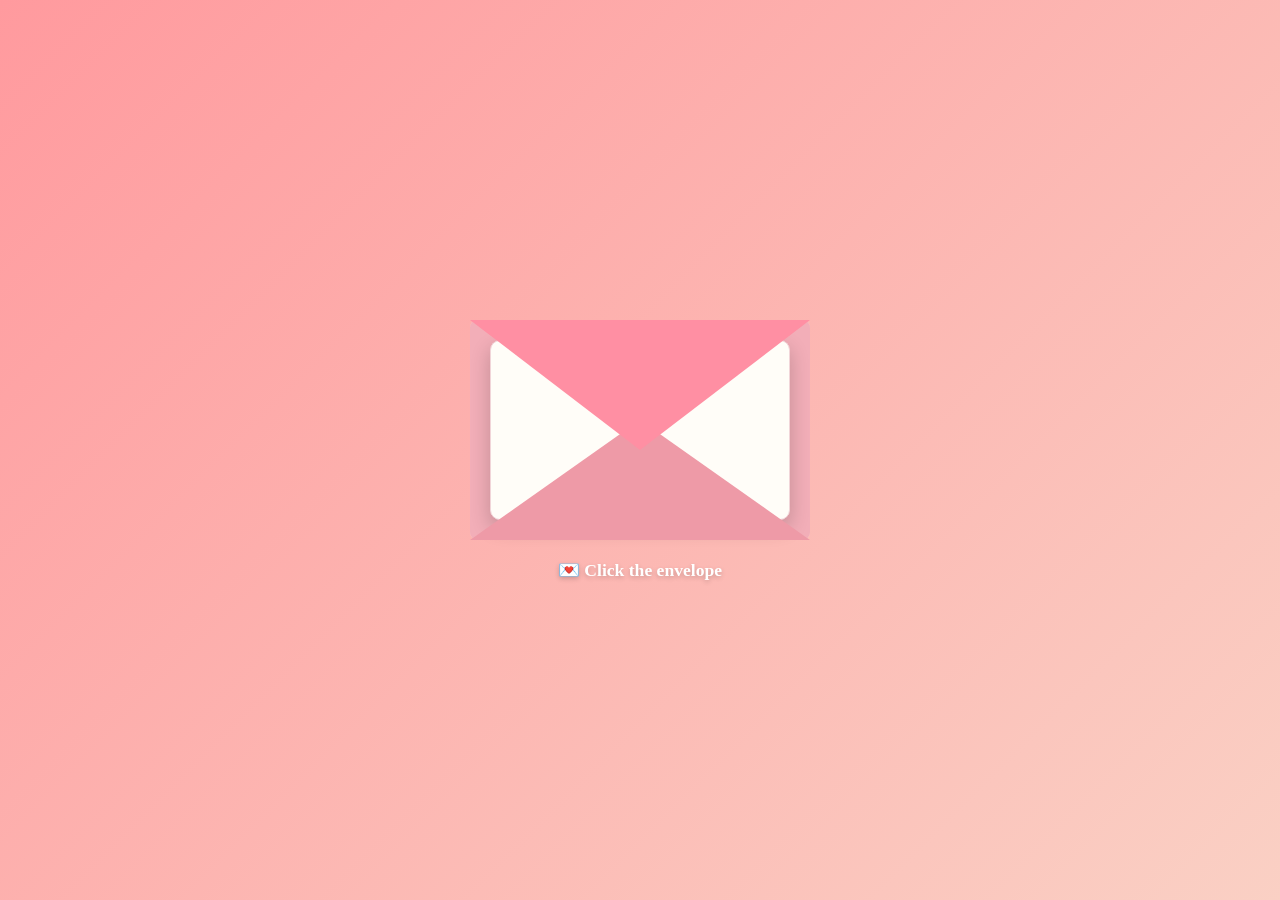
<file: index.html>
<!DOCTYPE html>
<html lang="en">
<head>
<meta charset="UTF-8">
<meta name="viewport" content="width=device-width, initial-scale=1.0">
<title>For Vann</title>
<link rel="stylesheet" href="css.css">


</head>

<body>

<div class="envelope-container" onclick="openLetter()">
    
    <div class="envelope">

        <div class="letter">
            <div class="content">

                <h2>Confession </h2>

                <p>
                
Hello Vann, may iingon ko e English lng nko ha kay dli nko ma express og taman akong iingon pag bisaya or tagalog 😭.
I know this might be weird but, I've been holding this for a while now, and i know this is too sudden.
But I couldn't keep these feelings to myself any longer. Sooo, I'm gonna take the risk writing this letter to express my feelings for you.
I really like you for a long time na Michelle Vann.I was so so genuinely happy when you suddenly chatted me in the middle of the night,
where as I'm just admiring you that time. That small talk make my whole day special. I know that small talk didn't mean alot but,
for me it's like the best part of the night where both of us that night are supeeer tired after our long exhausting shift full of orders.
When did i start liking you? It's been months since Lagao days, and I've started liking and adoring you. What's the whole point of this letter?
To confess my feelings for you. Cause it's gonna bother me alot if i didn't do this. Soooo, to continue I can't help but look at you.
You've really caught my eye with those gorgeous eyes of yours and also my heart, cringe right? HAHAHAHAAHHA.
I'm not a smooth talker but, im doing my best🫠. Tbh, i really want this to be hand written even with my writing sucks to show that im sincere
doing this. I've been praying this to God for a long time now for this moment to happen and tonight is the night that this letter will reached to you.
I'm not expecting in return but, if you let me to stay and let me learn more about you I would be literally so much happy to know you more.
 if you would given me a chance to court you, wether if i have a chance or not I will stay and i will wait for you to decide even it would take a
months or a year until you develop your feelings for me out of nowhere 🥹.
Take your time po sa pag reply po don't worry I'll wait bahalag maabtan po og days i just want your reply po ❤
                </p>

                <div class="next-container">
                <button onclick="window.location.href='anext.html'">
                   Continue
                 </button>
                </div>

            </div>
        </div>

        <div class="back"></div>
        <div class="flap"></div>
        <div class="front"></div>

    </div>  

    <div class="click-text">
        💌 Click the envelope
    </div>

   
</div>

<script>
function openLetter() {
    document.querySelector('.envelope-container')
        .classList.toggle('open');
}
</script>

</body>


</html>
</file>
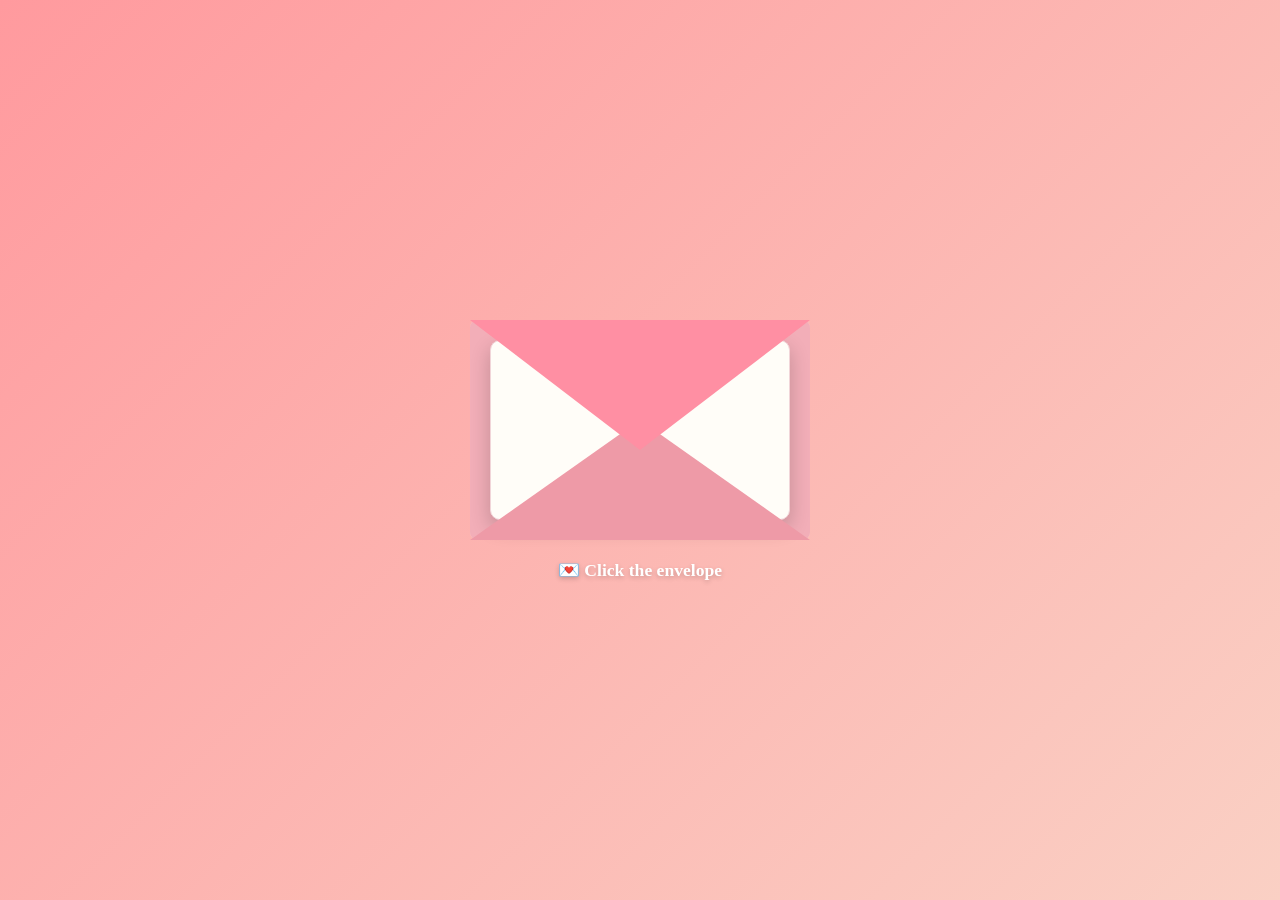
<file: anext.html>
<!DOCTYPE html>
<html lang="en">

<head>
    <meta charset="UTF-8">
    <meta name="viewport" content="width=device-width, initial-scale=1.0">
    <title>For Vann </title>
    <link rel="stylesheet" href="css.css">


</head>

<body>

    <div class="envelope-container" onclick="openLetter()">

        <div class="envelope">

            <div class="letter">
                <div class="content">

                    <h2>Decision</h2>

                    <p>
                        I know this is a lot to take in, and I understand po if you need time to process everything.
                        I just want you to know that my feelings for you are genuine, and I care about you deeply.
                        Whatever your decision may be, I'm gonna respect it.
                        Thank you for taking the time to read this letter Take care, Vann.
                        ---------------------------------------------------------------------------------------------------
                        Ayaw na e click ang continue Michelle Vann kay date plan lng manyan for future purposes only po  HAHAHAHAHAHAHA
                        ---------------------------------------------------------------------------------------------------
                                UNDER CONSTRUCTION 🚧 


                    </p>

                    <div class="next-container">
                        <button onclick="window.location.href='next.html'">
                            Continue
                        </button>
                    </div>

                </div>
            </div>

            <div class="back"></div>
            <div class="flap"></div>
            <div class="front"></div>

        </div>

        <div class="click-text">
            💌 Click the envelope
        </div>


    </div>

    <script>
        function openLetter() {
            document.querySelector('.envelope-container')
                .classList.toggle('open');
        }
    </script>

</body>


</html>
</file>
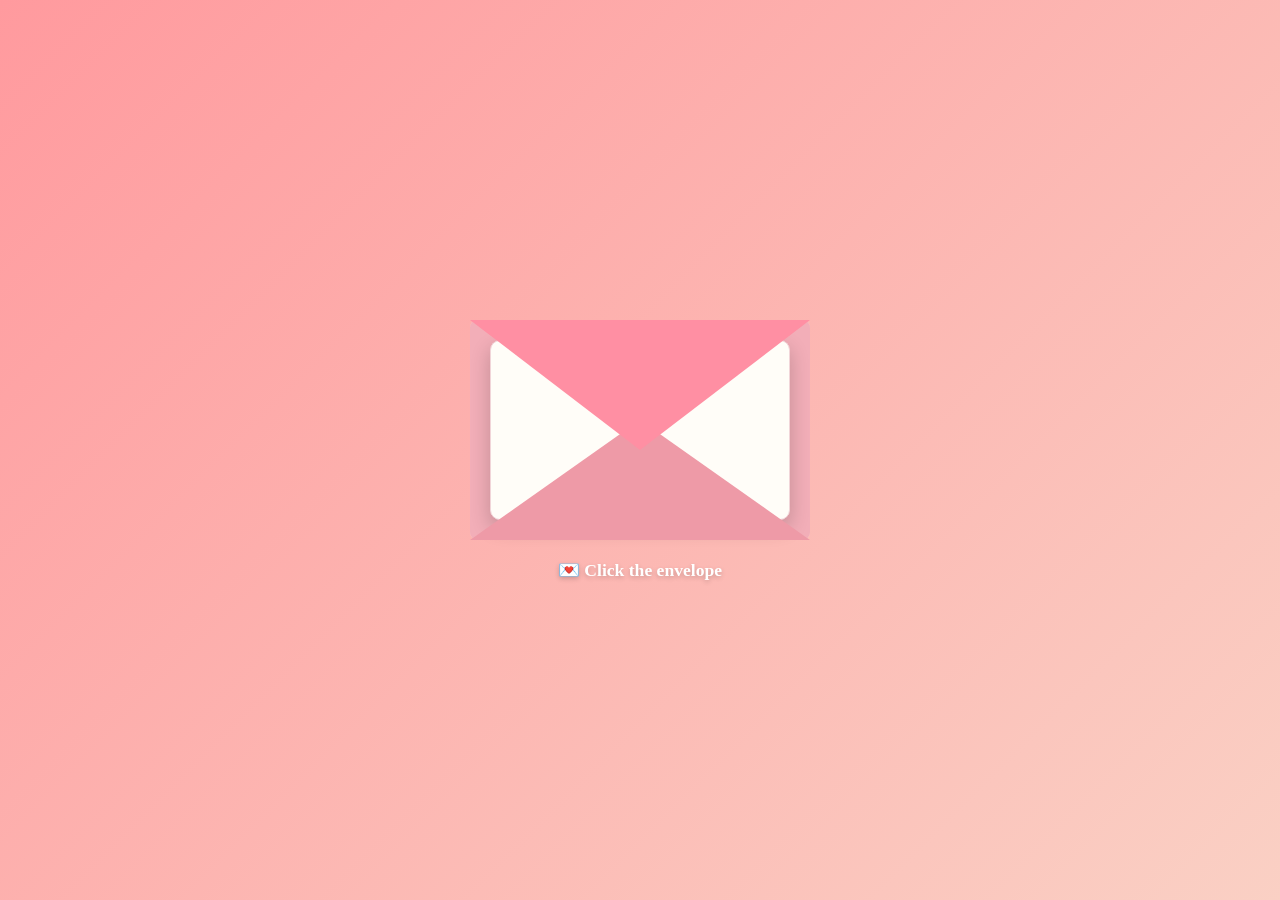
<file: confesion.html>
<!DOCTYPE html>
<html lang="en">
<head>
<meta charset="UTF-8">
<meta name="viewport" content="width=device-width, initial-scale=1.0">
<title>For Vann</title>
<link rel="stylesheet" href="css.css">


</head>

<body>

<div class="envelope-container" onclick="openLetter()">
    
    <div class="envelope">

        <div class="letter">
            <div class="content">

                <h2>Confession </h2>

                <p>
Hello Vann, may iingon ko e English lng nko ha kay dli nko ma express og taman akong iingon pag bisaya or tagalog 😭.
I know this might be weird but, I've been holding this for a while now, and i know this is too sudden.
But I couldn't keep these feelings to myself any longer. Sooo, I'm gonna take the risk writing this letter to express my feelings for you.
I really like you for a long time na Michelle Vann.I was so so genuinely happy when you suddenly chatted me in the middle of the night,
where as I'm just admiring you that time. That small talk make my whole day special. I know that small talk didn't mean alot but,
for me it's like the best part of the night where both of us that night are supeeer tired after our long exhausting shift full of orders.
When did i start liking you? It's been a months since i start liking you.What's the whole point of this letter?
To confess my feelings for you. Cause it's gonna bother me alot if i didn't do this. Soooo, to continue I can't help but look at you.
You've really caught my eye with those gorgeous eyes of yours and also my heart, cringe right? HAHAHAHAAHHA.
I'm not a smooth talker but, im doing my best🫠. Tbh, i really want this to be hand written even with my writing sucks to show that im sincere
doing this. I've been praying this to God for a long time now for this moment to happen and tonight is the night that this letter will reached to you.
I'm not expecting in return but, if you let me to stay and learn more about you I would be literally so much happy to know you more and
if you give me a chance to court you, wether if i have a chance or not I will stay and i will wait for you to decide even if it takes a
months or a year until you develop your feelings for me out of nowhere 🥹.
Take your time po sa pag reply po don't worry I'll wait bahalag maabtan po og days i just want your reply po ❤
                </p>

                <div class="next-container">
                <button onclick="window.location.href='anext.html'">
                   Continue
                 </button>
                </div>

            </div>
        </div>

        <div class="back"></div>
        <div class="flap"></div>
        <div class="front"></div>

    </div>  

    <div class="click-text">
        💌 Click the envelope
    </div>

   
</div>

<script>
function openLetter() {
    document.querySelector('.envelope-container')
        .classList.toggle('open');
}
</script>

</body>


</html>
</file>
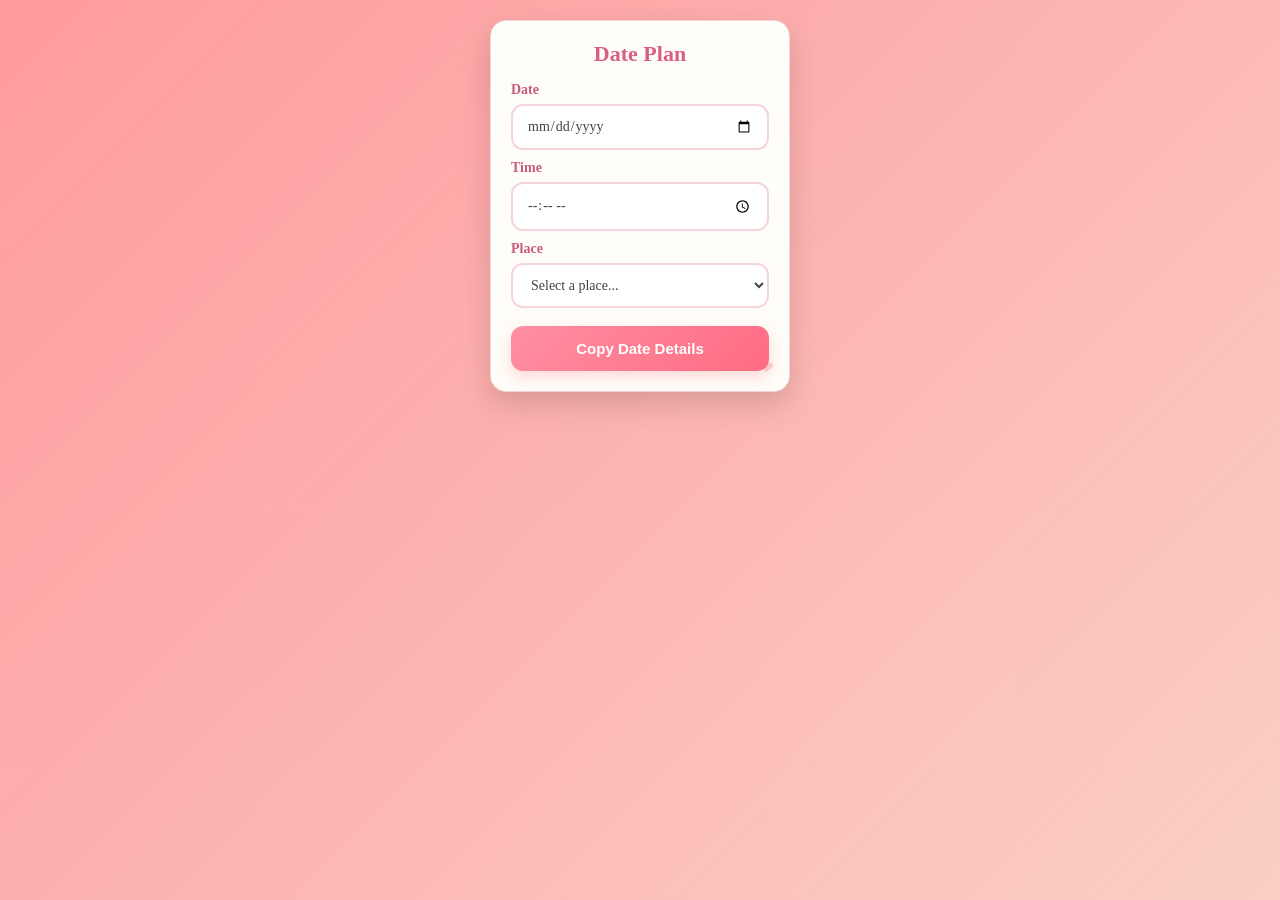
<file: next.html>
<!DOCTYPE html>
<html lang="en">

<head>
    <meta charset="UTF-8">
    <meta name="viewport" content="width=device-width, initial-scale=1.0">
    <title>Future Date? </title>
    <link rel="stylesheet" href="css2.css">
</head>

<body>
    <div class="envelope-container">


        <div class="letter">

            <h2>Date Plan </h2>

            <label for="datePick">Date</label>
            <input type="date" id="datePick">

            <label for="timePick">Time</label>
            <input type="time" id="timePick">

            <label for="placePick">Place</label>
            <select id="placePick">
                <option value="">Select a place...</option>
                <option value="Coffee">☕ Coffee Date</option>
                <option value="Arcade">🎮 Arcade Date</option>
                <option value="Beach">🌊 Beach Date</option>
                <option value="Movie">🎥 Movie Date</option>
                <option value="Stroll">📷 Stroll Date</option>
            </select>

            <button class="btn" onclick="copyDateInfo()">
                Copy Date Details 
            </button>
            <div id="preview" class="preview-box">
            </div>
        </div>


    </div>

    </div>

    <script>
        function copyDateInfo() {

            const date = document.getElementById("datePick").value;
            const time = document.getElementById("timePick").value;
            const place = document.getElementById("placePick").value;

            if (!date || !time || !place) {
                alert("Please fill in the Date, Time, and Place first");
                return;
            }

            const invitation =
                `💕 Date Invitation 💕

            📅 Date: ${date}
            ⏰ Time: ${time}
            📍 Place: ${place}

See you there ❤️`;

            navigator.clipboard.writeText(invitation)
                .then(() => {
                    alert("Date details copied paste it on chat! 💌");
                })
                .catch(() => {
                    alert("Could not copy the details.");
                });
        }
    </script>

    </div>

</body>

</html>
</file>
<file: css.css>
*{
    margin:0;
    padding:0;
    box-sizing:border-box;
}

body{
    min-height:100vh;
    display:flex;
    justify-content:center;
    align-items:center;
    background:linear-gradient(135deg,#ff9a9e,#fad0c4);
    font-family:Georgia, serif;
    overflow:hidden;
}

.envelope-container{
    position:relative;
    cursor:pointer;
    transition:0.5s;
}

.envelope{
    position:relative;
    width:340px;
    height:220px;
}

.back{
    position:absolute;
    width:100%;
    height:100%;
    background:#f7c5cc;
    border-radius:8px;
    overflow:hidden;
}

.back::before{
    content:"";
    position:absolute;
    left:0;
    top:0;
    width:0;
    height:0;
    border-top:110px solid transparent;
    border-bottom:110px solid transparent;
    border-left:170px solid #f2aeb8;
}

.back::after{
    content:"";
    position:absolute;
    right:0;
    top:0;
    width:0;
    height:0;
    border-top:110px solid transparent;
    border-bottom:110px solid transparent;
    border-right:170px solid #f2aeb8;
}

.front{
    position:absolute;
    bottom:0;
    width:0;
    height:0;
    border-left:170px solid transparent;
    border-right:170px solid transparent;
    border-bottom:120px solid #ee9aa7;
    z-index:5;
    transition:all .8s ease;
}

.flap{
    position:absolute;
    top:0;
    width:0;
    height:0;
    border-left:170px solid transparent;
    border-right:170px solid transparent;
    border-top:130px solid #ff8fa3;
    transform-origin:top center;
    transition:1s ease;
    z-index:6;
}

.letter{
    position:absolute;
    left:50%;
    top:20px;
    transform:translateX(-50%);
    width:300px;
    height:180px;
    background:#fffdf8;
    border:1px solid #f1d5d9;
    border-radius:10px;
    padding:20px;
    z-index:2;
    overflow:hidden;
    transition:all 1s ease;
    box-shadow:0 8px 20px rgba(0,0,0,.2);
}

.letter h2{
    text-align:center;
    color:#e63946;
    margin-bottom:15px;
}

.content{
    opacity:0;
    transition:1s;
}

.content p{
    line-height:1.8;
    color:#444;
    text-align:justify;
    text-justify:inter-word;
    white-space:pre-line;
    font-size:17px;
    padding:0 10px;
}

.open .flap{
    transform:rotateX(180deg);
    z-index:1;
}

.open .front{
    opacity:.4;
    z-index:0;
}

.open .letter{
    top:-260px;
    width:650px;
    height:500px;
    padding:35px;
    overflow-y:auto;
    z-index:10;
}

.open .content{
    opacity:1;
    transition-delay:.8s;
}

.click-text{
    text-align:center;
    margin-top:20px;
    color:white;
    font-size:1.1rem;
    font-weight:bold;
    text-shadow:0 2px 5px rgba(0,0,0,.2);
}

.letter::-webkit-scrollbar{
    width:8px;
}

.letter::-webkit-scrollbar-thumb{
    background:#ff8fa3;
    border-radius:10px;
}

.next-container{
    display:flex;
    justify-content:center;
    margin-top:25px;
}

.next-container button{
    padding:12px 25px;
    border:none;
    border-radius:25px;
    background:#ff8fa3;
    color:white;
    font-size:16px;
    font-family:Georgia, serif;
    cursor:pointer;
    transition:.3s;
}

.next-container button:hover{
    transform:scale(1.05);
    background:#ff6b8a;
}

@media(max-width:768px){

    .envelope{
        transform:scale(.9);
    }

    .open .letter{
        width:90vw;
        height:75vh;
        top:-200px;
        padding:20px;
    }

    .content p{
        font-size:15px;
    }

    .click-text{
        font-size:1rem;
    }
}

.container{
    max-width:800px;
    background:white;
    padding:40px;
    border-radius:20px;
    box-shadow:0 10px 25px rgba(0,0,0,.15);
}
</file>
<file: css2.css>
*{
    margin:0;
    padding:0;
    box-sizing:border-box;
}

body{
    min-height:100vh;
    display:flex;
    justify-content:center;
    align-items:center;
    background:linear-gradient(135deg,#ff9a9e,#fad0c4);
    font-family:Georgia, serif;
    overflow:hidden;
}

/* Envelope Container */
.envelope-container{
    position:center;
    cursor:pointer;
    transition:.5s;
}

.envelope{
    position:center;
    width:340px;
    height:220px;
}

/* Back Envelope */

.back::before{
    content:"";
    position:absolute;
    left:0;
    top:0;
    border-top:110px solid transparent;
    border-bottom:110px solid transparent;
    border-left:170px solid #f2aeb8;
}
.letter{
    position:absolute;
    left:50%;
    top:20px;
    transform:translateX(-50%);
    width:300px;
    min-height:320px;
    background:#fffdf8;
    border:1px solid #f1d5d9;
    border-radius:16px;
    padding:20px;
    z-index:2;
    transition:all 1s ease;
    box-shadow:0 12px 30px rgba(0,0,0,.15);
}

.letter h2{
    text-align:center;
    color:#d95f82;
    margin-bottom:15px;
    font-size:22px;
}

.letter label{
    display:block;
    margin-bottom:6px;
    margin-top:10px;
    color:#c75b7a;
    font-size:14px;
    font-weight:bold;
}

.letter input[type="date"],
.letter input[type="time"],
.letter select{
    width:100%;
    padding:12px 14px;
    border:2px solid #f4d5dc;
    border-radius:12px;
    background:white;
    color:#444;
    font-size:14px;
    font-family:inherit;
    outline:none;
    transition:.3s;
}



.btn{
    width:100%;
    margin-top:18px;
    padding:14px;
    border:none;
    border-radius:12px;
    background:linear-gradient(
        135deg,
        #ff8fa3,
        #ff6b81
    );
    color:white;
    font-size:15px;
    font-weight:bold;
    cursor:pointer;
    transition:.3s;
    box-shadow:0 6px 15px rgba(255,107,129,.25);
}

.btn:hover{
    transform:translateY(-2px);
    box-shadow:0 10px 20px rgba(255,107,129,.35);
}

.btn:active{
    transform:translateY(0);
}



.letter::after{
    content:"❤";
    position:absolute;
    bottom:12px;
    right:15px;
    color:#ff6b81;
    opacity:.3;
    font-size:18px;
}
</file>
